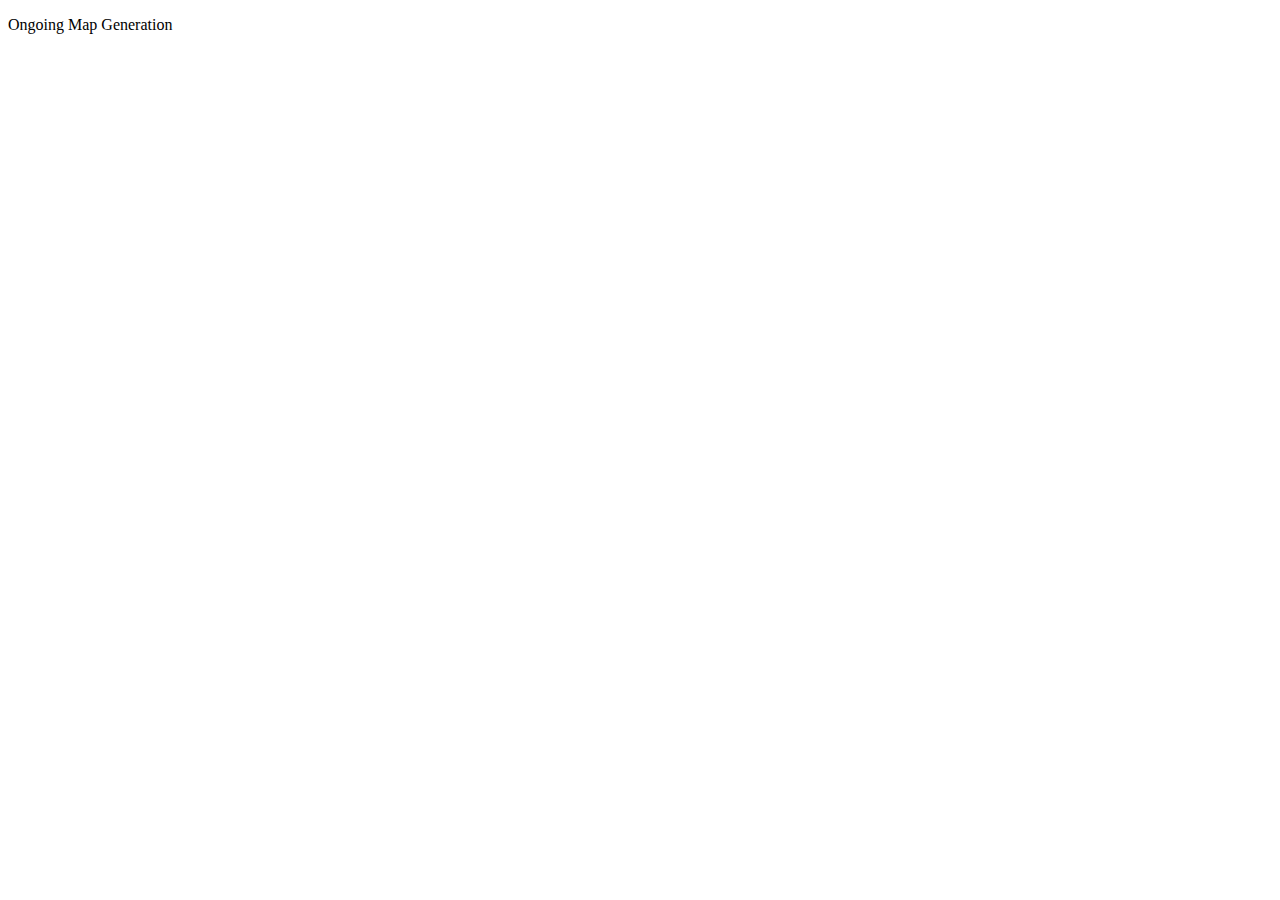
<file: templates/mapper/wip.html>
<!DOCTYPE html>
<!--
BSD 3-Clause License

Copyright (c) 2018, IMT Atlantique
All rights reserved.

This file is part of vastplace

Redistribution and use in source and binary forms, with or without
modification, are permitted provided that the following conditions are met:

* Redistributions of source code must retain the above copyright notice, this
  list of conditions and the following disclaimer.

* Redistributions in binary form must reproduce the above copyright notice,
  this list of conditions and the following disclaimer in the documentation
  and/or other materials provided with the distribution.

* Neither the name of the copyright holder nor the names of its
  contributors may be used to endorse or promote products derived from
  this software without specific prior written permission.

THIS SOFTWARE IS PROVIDED BY THE COPYRIGHT HOLDERS AND CONTRIBUTORS "AS IS"
AND ANY EXPRESS OR IMPLIED WARRANTIES, INCLUDING, BUT NOT LIMITED TO, THE
IMPLIED WARRANTIES OF MERCHANTABILITY AND FITNESS FOR A PARTICULAR PURPOSE ARE
DISCLAIMED. IN NO EVENT SHALL THE COPYRIGHT HOLDER OR CONTRIBUTORS BE LIABLE
FOR ANY DIRECT, INDIRECT, INCIDENTAL, SPECIAL, EXEMPLARY, OR CONSEQUENTIAL
DAMAGES (INCLUDING, BUT NOT LIMITED TO, PROCUREMENT OF SUBSTITUTE GOODS OR
SERVICES; LOSS OF USE, DATA, OR PROFITS; OR BUSINESS INTERRUPTION) HOWEVER
CAUSED AND ON ANY THEORY OF LIABILITY, WHETHER IN CONTRACT, STRICT LIABILITY,
OR TORT (INCLUDING NEGLIGENCE OR OTHERWISE) ARISING IN ANY WAY OUT OF THE USE
OF THIS SOFTWARE, EVEN IF ADVISED OF THE POSSIBILITY OF SUCH DAMAGE.

@author Tanguy Kerdoncuff
--!>
<html>
    <head>
        <meta charset="utf-8">
        <meta http-equiv="refresh" content="2" />
        <title>Ongoing map generation</title>
    </head>
  <body>
	<p> Ongoing Map Generation </p>
  </body>
</html>
</file>
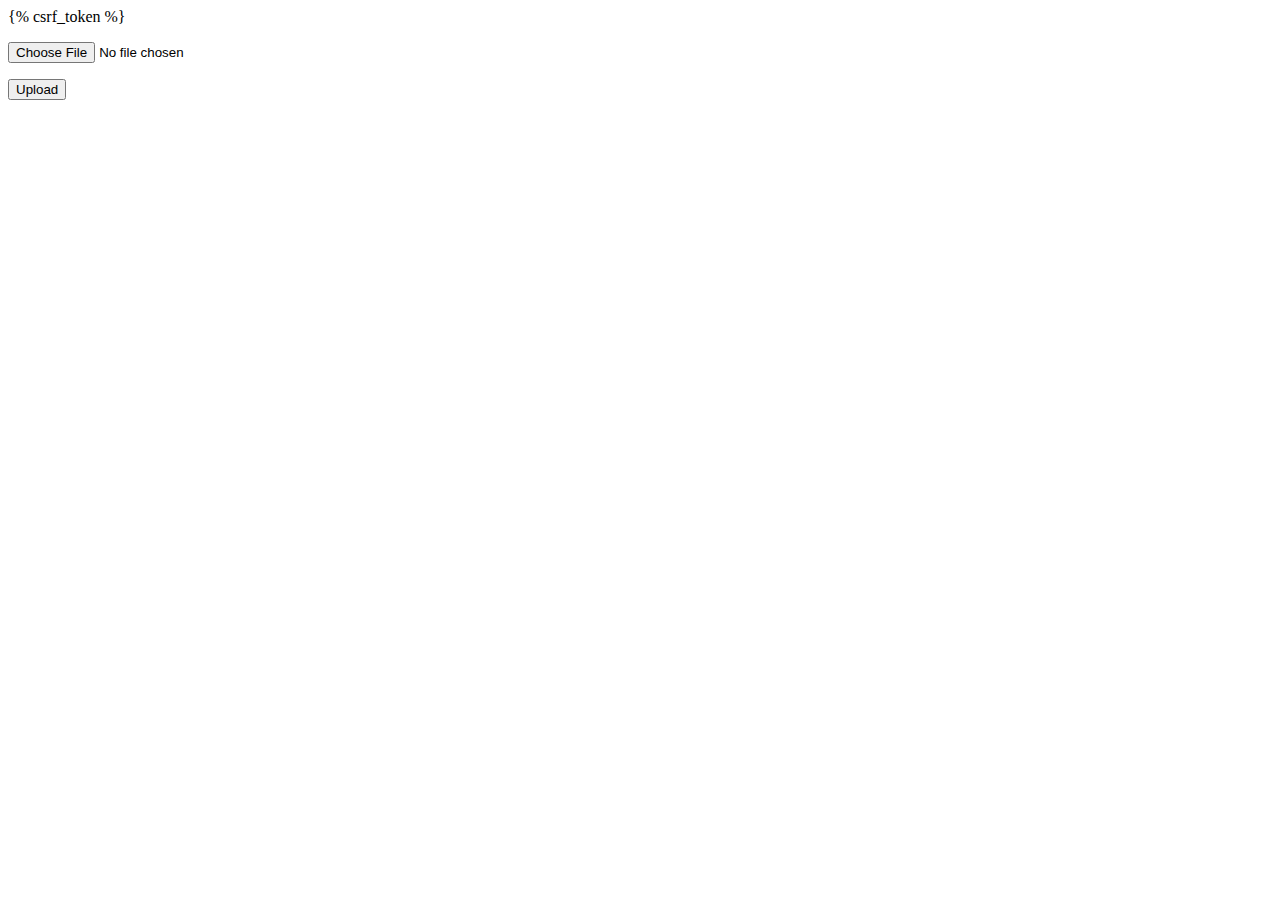
<file: campaignfiles/templates/campaignfiles/upload.html>
<!DOCTYPE html>
<html>
    <head>
        <meta charset="utf-8">
        <title>Minimal Django File Upload Example</title>   
    </head>
    <body>
        <form action="upload" method="post" enctype="multipart/form-data">
            {% csrf_token %}
	    <p><input type="file" name="file" /></p>
            <p><input type="submit" value="Upload" /></p>
        </form>
    </body>
</html>
</file>
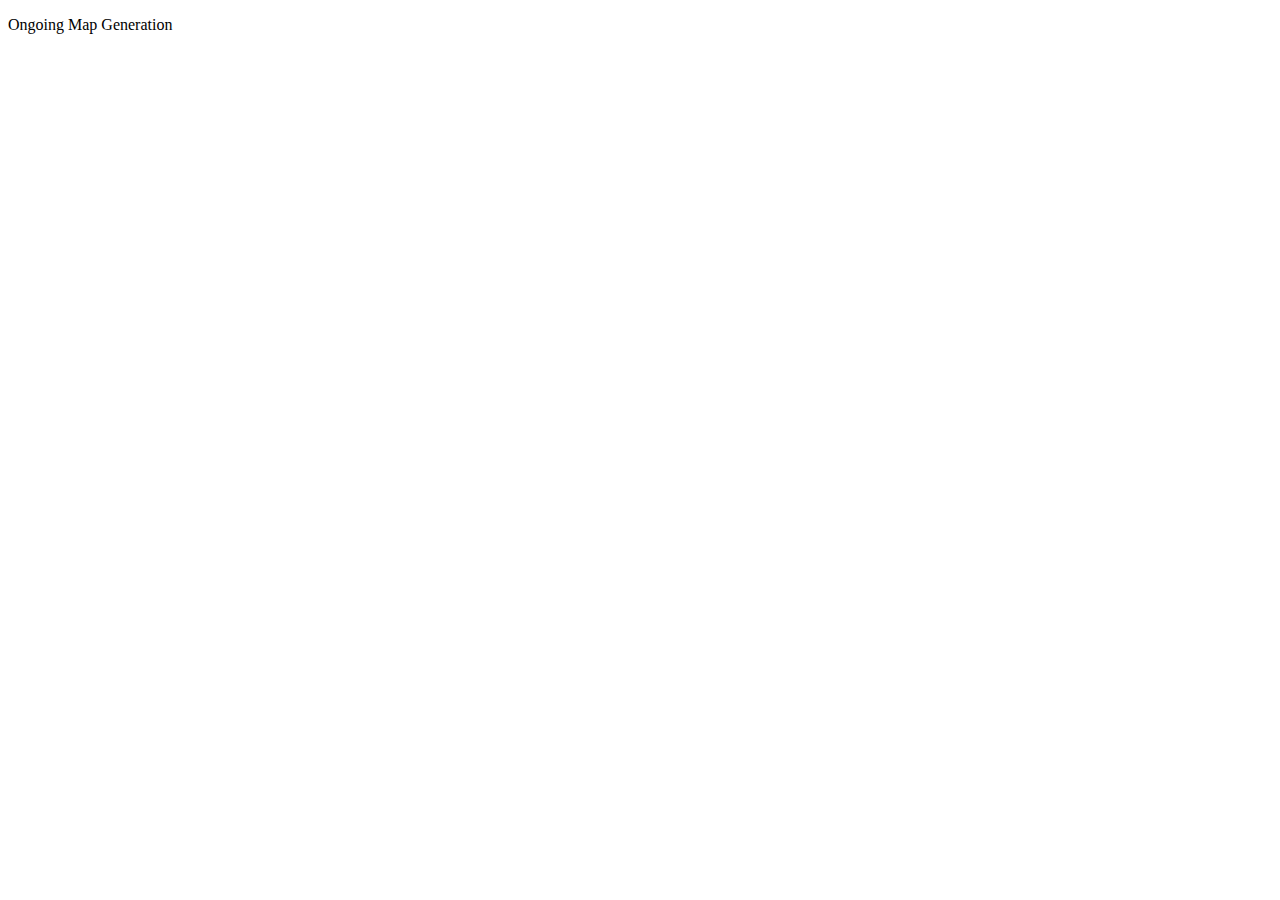
<file: mapper/templates/mapper/wip.html>
<!DOCTYPE html>
<html>
    <head>
        <meta charset="utf-8">
        <meta http-equiv="refresh" content="2" />
        <title>Ongoing map generation</title>   
    </head>
  <body>
	<p> Ongoing Map Generation </p>
  </body>
</html>
</file>
